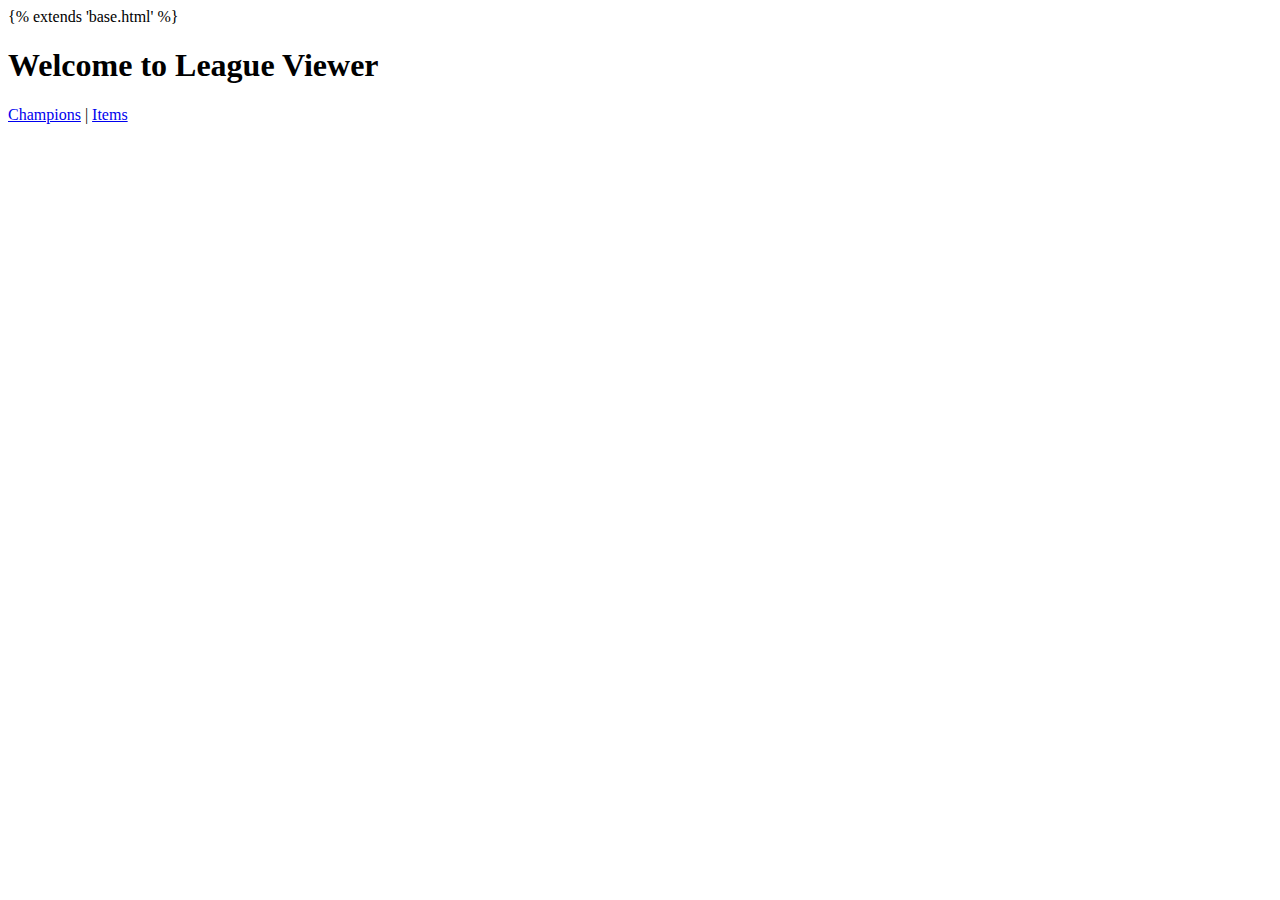
<file: templates/index.html>
{% extends 'base.html' %}

<head>
    <meta charset="UTF-8">
    <meta name="viewport" content="width=device-width, initial-scale=1.0">
    <title>League Viewer</title>
</head>
<body>
    <h1>Welcome to League Viewer</h1>
    <a href="/champions">Champions</a> | 
    <a href="/items">Items</a>
</body>
</html>
</file>
